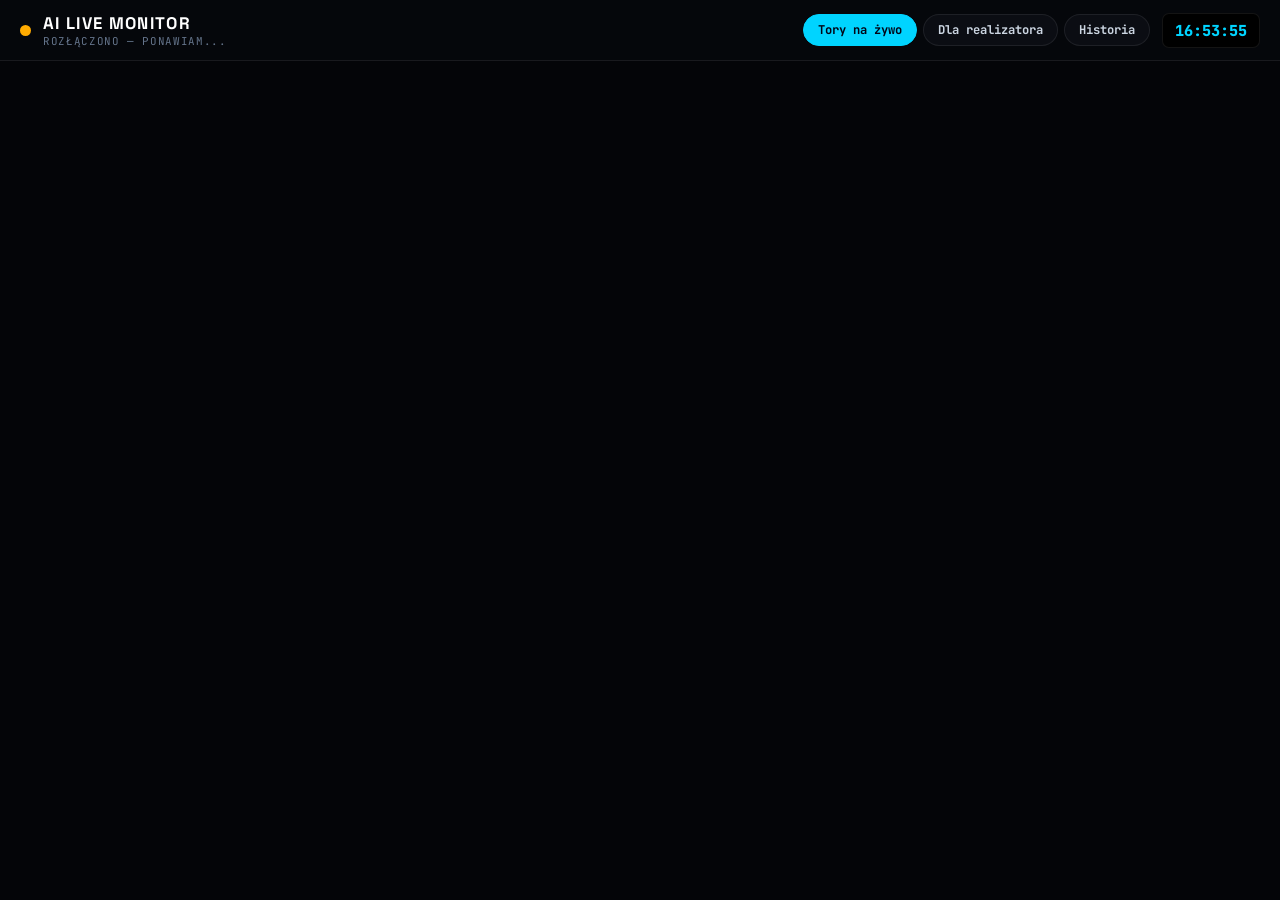
<file: static/tablet.html>
<!DOCTYPE html>
<html lang="pl">

<head>
    <meta charset="UTF-8">
    <meta name="viewport" content="width=device-width, initial-scale=1.0, maximum-scale=1.0, user-scalable=no">
    <title>AI Live Monitor • Podgląd Sceny</title>
    <link rel="stylesheet" href="/static/tablet.css?v=oled5">
    <link rel="preconnect" href="https://fonts.googleapis.com">
    <link rel="preconnect" href="https://fonts.gstatic.com" crossorigin>
    <link
        href="https://fonts.googleapis.com/css2?family=Inter:wght@400;500;600;700&family=JetBrains+Mono:wght@500;700;800&family=Space+Grotesk:wght@600;700&display=swap"
        rel="stylesheet">
</head>

<body class="stage-oled">
    <div id="urgent-flash-overlay" class="urgent-flash-overlay" aria-hidden="true"></div>
    <!-- Tablet OLED Header -->
    <header class="tablet-nav">
        <div class="nav-brand">
            <div class="pulse-indicator" id="ws-indicator"></div>
            <div>
                <h1>AI LIVE MONITOR</h1>
                <span class="host-info" id="ws-status">ŁĄCZENIE...</span>
            </div>
        </div>

        <div class="nav-stats">
            <div class="queue-filters">
                <button class="filter-btn active" data-view="stage">Tory na żywo</button>
                <button class="filter-btn" data-view="foh">Dla realizatora</button>
                <button class="filter-btn" data-view="history">Historia</button>
            </div>
            <div class="clock" id="tablet-clock">--:--:--</div>
        </div>
    </header>

    <!-- Main Pure Read-Only Live Speech Monitor -->
    <main class="tablet-main">
        <!-- View 1: Live Stage Channels (default) -->
        <section id="tablet-stage-view" class="tablet-stage-grid"></section>

        <!-- View 2/3: Chronological Speech Stream / Engineer Highlights -->
        <section id="tablet-feed-view" class="action-cards-container hidden"></section>
    </main>

    <script src="/static/tablet.js?v=oled5"></script>
</body>

</html>
</file>
<file: static/tablet.css>
/* ==========================================================================
   AI LIVE MONITOR — TABLET OLED READ-ONLY STAGE SPEECH VIEW
   ========================================================================== */

:root {
    --bg-oled: #040508;
    --bg-surface: #0b0d13;
    --bg-surface-2: #11151f;
    --border-subtle: rgba(255, 255, 255, 0.08);
    --border-strong: rgba(255, 255, 255, 0.16);

    --text-primary: #ffffff;
    --text-secondary: #cbd5e1;
    --text-muted: #64748b;

    --cyan: #00d4ff;
    --cyan-soft: rgba(0, 212, 255, 0.14);
    --emerald: #00e676;
    --emerald-soft: rgba(0, 230, 118, 0.14);
    --amber: #ffab00;
    --amber-soft: rgba(255, 171, 0, 0.16);
    --crimson: #ff1744;
    --crimson-soft: rgba(255, 23, 68, 0.18);
    --violet: #c084fc;
    --violet-soft: rgba(192, 132, 252, 0.15);

    --font-display: 'Space Grotesk', 'Inter', -apple-system, sans-serif;
    --font-sans: 'Inter', -apple-system, BlinkMacSystemFont, sans-serif;
    --font-mono: 'JetBrains Mono', ui-monospace, monospace;
}

* {
    margin: 0;
    padding: 0;
    box-sizing: border-box;
    -webkit-tap-highlight-color: transparent;
}

body.stage-oled {
    background-color: var(--bg-oled);
    color: var(--text-primary);
    font-family: var(--font-sans);
    min-height: 100vh;
    display: flex;
    flex-direction: column;
    -webkit-font-smoothing: antialiased;
}

.hidden {
    display: none !important;
}

/* ==================== HEADER ==================== */
.tablet-nav {
    display: flex;
    align-items: center;
    justify-content: space-between;
    flex-wrap: wrap;
    gap: 12px;
    padding: 12px 20px;
    background: rgba(6, 8, 12, 0.96);
    backdrop-filter: blur(12px);
    border-bottom: 1px solid var(--border-subtle);
    position: sticky;
    top: 0;
    z-index: 100;
}

.nav-brand {
    display: flex;
    align-items: center;
    gap: 12px;
}

.pulse-indicator {
    width: 11px;
    height: 11px;
    border-radius: 50%;
    background: var(--amber);
    transition: all 0.3s;
}

.pulse-indicator.online {
    background: var(--emerald);
    box-shadow: 0 0 12px var(--emerald);
}

.nav-brand h1 {
    font-family: var(--font-display);
    font-size: 1.05rem;
    font-weight: 700;
    letter-spacing: 0.08em;
    color: #ffffff;
}

.host-info {
    display: block;
    font-family: var(--font-mono);
    font-size: 0.68rem;
    color: var(--text-muted);
    letter-spacing: 0.06em;
}

.nav-stats {
    display: flex;
    align-items: center;
    gap: 12px;
    flex-wrap: wrap;
}

.queue-filters {
    display: flex;
    gap: 6px;
}

.filter-btn {
    background: var(--bg-surface);
    border: 1px solid var(--border-subtle);
    color: var(--text-secondary);
    font-family: var(--font-mono);
    font-size: 0.76rem;
    font-weight: 700;
    padding: 7px 14px;
    border-radius: 999px;
    cursor: pointer;
    transition: all 0.18s;
}

.filter-btn.active {
    background: var(--cyan);
    color: #020617;
    border-color: var(--cyan);
}

.clock {
    font-family: var(--font-mono);
    font-size: 0.95rem;
    font-weight: 800;
    color: var(--cyan);
    background: #000000;
    padding: 6px 12px;
    border-radius: 7px;
    border: 1px solid var(--border-subtle);
    font-variant-numeric: tabular-nums;
}

/* ==================== MAIN AREA ==================== */
.tablet-main {
    flex: 1;
    padding: 18px 20px 24px;
    max-width: 1400px;
    margin: 0 auto;
    width: 100%;
}

/* ==================== LIVE STAGE CHANNELS GRID ==================== */
.tablet-stage-grid {
    display: flex;
    flex-direction: column;
    gap: 12px;
}

.stage-ch-card {
    background: var(--bg-surface);
    border: 1px solid var(--border-subtle);
    border-left: 6px solid #3b82f6;
    border-radius: 12px;
    padding: 16px 20px;
    display: flex;
    flex-direction: column;
    gap: 10px;
    transition: all 0.22s ease;
}

.stage-ch-card.is-foh {
    background: linear-gradient(90deg, rgba(255, 171, 0, 0.11) 0%, #0e1017 55%);
    border-color: rgba(255, 171, 0, 0.55);
    box-shadow: 0 0 28px rgba(255, 171, 0, 0.14);
}

.stage-ch-card.is-urgent {
    background: linear-gradient(90deg, rgba(255, 23, 68, 0.2) 0%, #16060b 55%);
    border-color: var(--crimson);
    box-shadow: 0 0 34px rgba(255, 23, 68, 0.3);
    animation: urgentPulse 1.4s infinite;
}

@keyframes urgentPulse {
    0%, 100% { border-color: var(--crimson); }
    50% { border-color: #ff6b81; }
}

.stage-ch-top {
    display: flex;
    align-items: center;
    justify-content: space-between;
    gap: 12px;
    flex-wrap: wrap;
}

.stage-ch-id-group {
    display: flex;
    align-items: center;
    gap: 10px;
}

.stage-ch-badge {
    font-family: var(--font-mono);
    font-size: 0.78rem;
    font-weight: 800;
    color: #ffffff;
    padding: 5px 9px;
    border-radius: 6px;
}

.stage-ch-name {
    font-family: var(--font-display);
    font-size: 1.25rem;
    font-weight: 700;
    color: #ffffff;
}

.stage-ch-in {
    font-family: var(--font-mono);
    font-size: 0.72rem;
    font-weight: 800;
    color: var(--cyan);
    background: rgba(0, 212, 255, 0.1);
    border: 1px solid rgba(0, 212, 255, 0.25);
    padding: 2px 7px;
    border-radius: 4px;
}

.stage-ch-role {
    font-size: 0.8rem;
    color: var(--text-muted);
}

.stage-live-pill {
    font-family: var(--font-mono);
    font-size: 0.7rem;
    font-weight: 800;
    padding: 4px 10px;
    border-radius: 999px;
    letter-spacing: 0.06em;
}

.stage-live-pill.speaking {
    background: var(--emerald-soft);
    border: 1px solid rgba(0, 230, 118, 0.5);
    color: var(--emerald);
}

.stage-live-pill.transcribing {
    background: var(--cyan-soft);
    border: 1px solid rgba(0, 212, 255, 0.5);
    color: var(--cyan);
}

/* Speech Lines inside Stage Card */
.stage-speech-list {
    display: flex;
    flex-direction: column;
    gap: 8px;
}

.stage-speech-box {
    background: #05070c;
    border: 1px solid rgba(255, 255, 255, 0.06);
    border-left: 4px solid #334155;
    border-radius: 9px;
    padding: 12px 16px;
    display: flex;
    flex-direction: column;
    gap: 6px;
}

.stage-speech-box.foh-highlight {
    background: #0a0905;
    border-color: rgba(255, 171, 0, 0.45);
    border-left: 5px solid var(--amber);
}

.stage-speech-box.urgent-highlight {
    background: #19050a;
    border-color: rgba(255, 23, 68, 0.75);
    border-left: 6px solid var(--crimson);
}

.stage-speech-meta {
    display: flex;
    align-items: center;
    gap: 8px;
    flex-wrap: wrap;
}

.stage-speech-text {
    font-family: var(--font-display);
    font-size: 1.38rem;
    font-weight: 700;
    color: #ffffff;
    line-height: 1.3;
}

.stage-speech-box.casual .stage-speech-text {
    font-family: var(--font-sans);
    font-size: 1.05rem;
    font-weight: 500;
    color: #94a3b8;
}

.stage-speech-time {
    font-family: var(--font-mono);
    font-size: 0.76rem;
    color: var(--text-muted);
    margin-left: auto;
}

.stage-silent {
    font-size: 0.92rem;
    color: #475569;
    padding: 4px 2px;
}

/* ==================== CHRONOLOGICAL FEED CARDS ==================== */
.action-cards-container {
    display: flex;
    flex-direction: column;
    gap: 14px;
}

.tablet-card {
    background: var(--bg-surface);
    border: 1px solid var(--border-subtle);
    border-left: 5px solid #334155;
    border-radius: 12px;
    padding: 18px 20px;
    animation: slideIn 0.22s ease-out;
}

@keyframes slideIn {
    from { opacity: 0; transform: translateY(-6px); }
    to { opacity: 1; transform: translateY(0); }
}

.tablet-card.foh-highlight {
    border-left: 7px solid var(--amber);
    border-color: rgba(255, 171, 0, 0.45);
    background: linear-gradient(90deg, rgba(255, 171, 0, 0.1) 0%, var(--bg-surface) 60%);
}

.tablet-card.urgent {
    border-left: 8px solid var(--crimson);
    border-color: rgba(255, 23, 68, 0.72);
    background: linear-gradient(90deg, rgba(255, 23, 68, 0.18) 0%, #14060a 60%);
    box-shadow: 0 0 28px rgba(255, 23, 68, 0.25);
}

.card-meta-row {
    display: flex;
    justify-content: space-between;
    align-items: center;
    margin-bottom: 10px;
    gap: 10px;
    flex-wrap: wrap;
}

.musician-tag {
    font-family: var(--font-display);
    font-size: 1.12rem;
    font-weight: 700;
    color: #ffffff;
    display: flex;
    align-items: center;
    gap: 8px;
}

.musician-dot {
    width: 10px;
    height: 10px;
    border-radius: 50%;
    display: inline-block;
}

.card-time {
    font-family: var(--font-mono);
    font-size: 0.8rem;
    color: var(--text-muted);
}

.card-speech-main {
    font-family: var(--font-display);
    font-size: 1.42rem;
    font-weight: 700;
    color: #ffffff;
    line-height: 1.32;
    margin-bottom: 8px;
}

.tablet-card.casual .card-speech-main {
    font-family: var(--font-sans);
    font-size: 1.05rem;
    font-weight: 500;
    color: #94a3b8;
}

.card-intent-row {
    display: flex;
    align-items: center;
    gap: 10px;
    flex-wrap: wrap;
}

.foh-pill {
    background: var(--amber);
    color: #000000;
    font-family: var(--font-mono);
    font-size: 0.7rem;
    font-weight: 800;
    padding: 3px 9px;
    border-radius: 4px;
    letter-spacing: 0.05em;
}

.urgent-pill {
    background: var(--crimson);
    color: #ffffff;
    font-family: var(--font-mono);
    font-size: 0.72rem;
    font-weight: 800;
    padding: 3px 9px;
    border-radius: 4px;
    box-shadow: 0 0 12px rgba(255, 23, 68, 0.6);
}

.action-pill {
    font-size: 0.74rem;
    font-family: var(--font-mono);
    font-weight: 800;
    padding: 3px 10px;
    border-radius: 5px;
    text-transform: uppercase;
}

.pill-volume_up { background: var(--emerald-soft); color: var(--emerald); border: 1px solid rgba(0, 230, 118, 0.4); }
.pill-volume_down { background: var(--amber-soft); color: var(--amber); border: 1px solid rgba(255, 171, 0, 0.45); }
.pill-eq_high_cut, .pill-eq_low_cut { background: var(--cyan-soft); color: var(--cyan); border: 1px solid rgba(0, 212, 255, 0.4); }
.pill-reverb_add { background: var(--violet-soft); color: var(--violet); border: 1px solid rgba(192, 132, 252, 0.4); }
.pill-mute_or_cut { background: var(--crimson-soft); color: #ff6b81; border: 1px solid rgba(255, 23, 68, 0.45); }
.pill-info { background: rgba(255, 255, 255, 0.07); color: var(--text-muted); }

/* Empty State */
.tablet-empty-state {
    text-align: center;
    padding: 72px 20px;
    color: var(--text-muted);
}

.tablet-empty-state h3 {
    font-family: var(--font-display);
    font-size: 1.3rem;
    color: #ffffff;
    margin-bottom: 6px;
}

/* Highlight */
.highlight-audio-red {
    color: #ff4d6d !important;
    background: rgba(255, 23, 68, 0.22) !important;
    font-weight: 800 !important;
    padding: 1px 7px;
    border-radius: 5px;
    border: 1px solid rgba(255, 23, 68, 0.5);
    display: inline-block;
    margin: 1px;
}

/* Stage Urgent Peripheral Flash */
.urgent-flash-overlay {
    position: fixed;
    inset: 0;
    pointer-events: none;
    z-index: 9999;
    opacity: 0;
    box-shadow: inset 0 0 90px 18px rgba(255, 23, 68, 0.88), inset 0 0 0 6px #ff1744;
    background: radial-gradient(circle at center, transparent 55%, rgba(255, 23, 68, 0.24) 100%);
}

.urgent-flash-overlay.flash-active {
    animation: stageUrgentFlash 1.6s ease-out forwards;
}

@keyframes stageUrgentFlash {
    0%   { opacity: 0; }
    12%  { opacity: 1; }
    34%  { opacity: 0.15; }
    52%  { opacity: 0.95; }
    100% { opacity: 0; }
}

@media (max-width: 640px) {
    .tablet-nav { padding: 10px 14px; }
    .tablet-main { padding: 14px; }
    .stage-speech-text, .card-speech-main { font-size: 1.15rem; }
}
</file>
